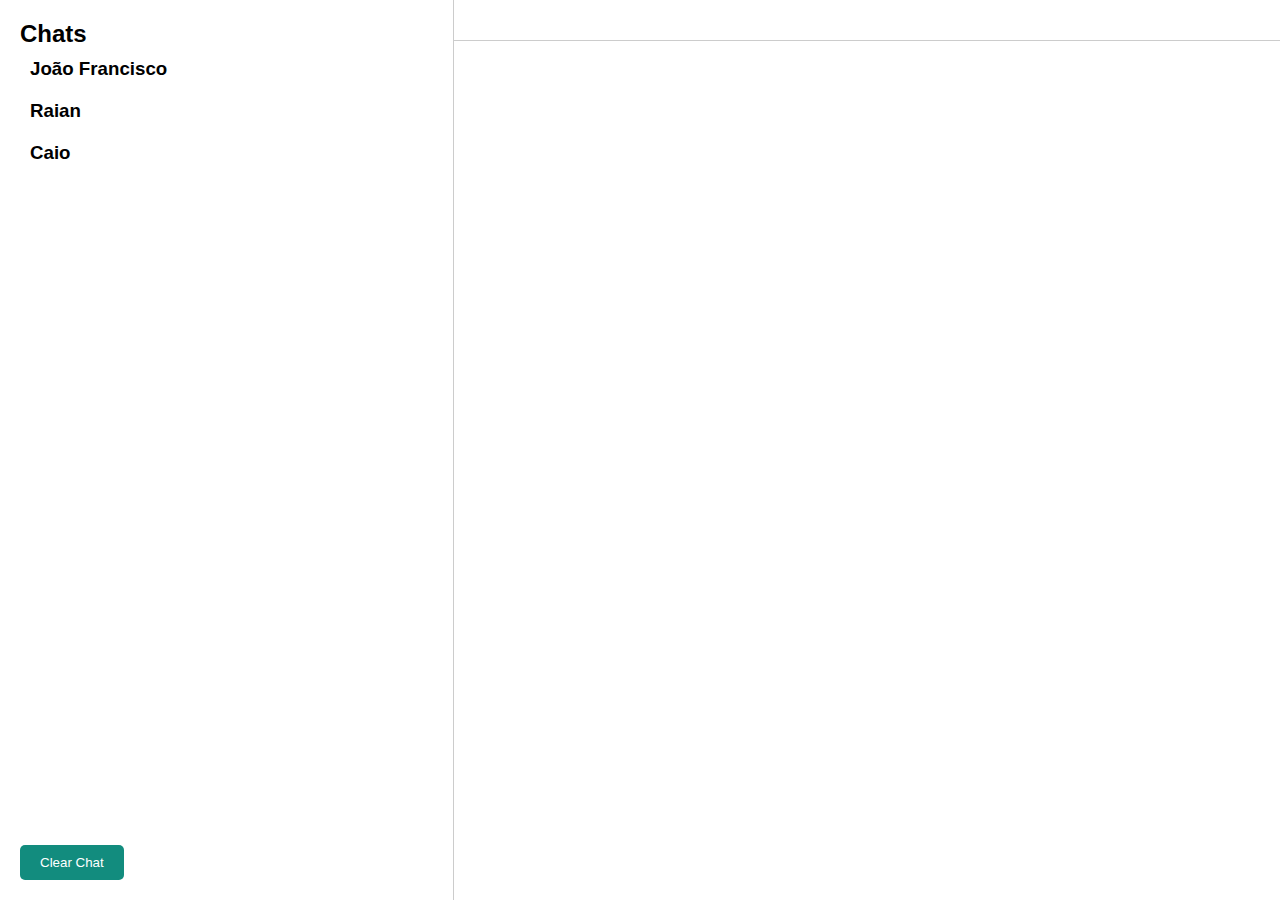
<file: src/pages/chat-page.html>
<!DOCTYPE html>
<html lang="en">
<head>
    <meta charset="UTF-8">
    <meta name="viewport" content="width=device-width, initial-scale=1.0">
    <title>Fofoquinha Interface</title>
    <link rel="stylesheet" type="text/css" href="../css/chat-page.css">
    <link href="https://fonts.googleapis.com/icon?family=Material+Icons" rel="stylesheet">
</head>
<body>
  <div class="container">
      <div class="chats">
          <h2>Chats</h2>
          <div class="list">
              <a href="#" class="chat">
                  <div class="details">
                      <div class="name">
                          <h3>João Francisco</h3>
                          <p class="message-preview"></p>
                      </div>
                      <div class="time">
                          <p></p>
                      </div>
                  </div>
              </a>
              <a href="#" class="chat">
                <div class="details">
                    <div class="name">
                        <h3>Raian</h3>
                        <p class="message-preview"></p>
                    </div>
                    <div class="time">
                        <p></p>
                    </div>
                </div>
            </a>
            <a href="#" class="chat">
                <div class="details">
                    <div class="name">
                        <h3>Caio
                        </h3>
                        <p class="message-preview"></p>
                    </div>
                    <div class="time">
                        <p></p>
                    </div>
                </div>
            </a>
          </div>
      </div>
      <div class="messages">
          <div class="header">
              <div class="name">
                  <h2></h2>
              </div>
          </div>
          <div class="main-chat" id="main-chat">
              <!-- Mensagens serão adicionadas dinamicamente aqui pelo JavaScript -->
          </div>
          <div class="footer">
              <input type="text" placeholder="Type your message here..." id="user-message">
              <button id="send-button">Send</button>
          </div>
      </div>
  </div>
  <button class="clear-chat-button">Clear Chat</button>
  <script src="../js/chat-page.js"></script>
</body>
</html>
</file>
<file: src/css/chat-page.css>
/* Reset de estilos */
* {
  margin: 0;
  padding: 0;
  box-sizing: border-box;

}

body {
  font-family: Arial, sans-serif;
  display: flex;
  flex-direction: column;
  min-height: 100vh;
  overflow: hidden; /* Impede a rolagem da página inteira */
}

.container {
  display: flex;
  flex: 1;
}

.chats {
  flex: 1;
  border-right: 1px solid #ccc;
  padding: 20px;
  overflow-y: auto;
}

.list {
  list-style-type: none;
}

.chat {
  display: flex;
  align-items: center;
  padding: 10px;
  text-decoration: none;
  color: inherit;
}

.chat:hover {
  background-color: #f0f0f0;
}

.details {
  flex: 1;
  display: flex;
  justify-content: space-between;
  align-items: center;
}

.name {
  flex: 1;
}

.message-preview {
  margin: 0;
  color: #999;
}

.time {
  margin-left: 10px;
  color: #999;
}

.messages {
  flex: 2;
  display: flex;
  flex-direction: column;
}

/* Adicione esta regra de estilo */
.main-chat {
  flex: 1;
  overflow-y: auto;
  max-height: calc(100vh - 120px); /* Ajuste conforme necessário */
}


.header {
  padding: 20px;
  border-bottom: 1px solid #ccc;
}

.footer {
  position: fixed;
  bottom: 0;
  left: 10;
  width: 1250px;
  display: flex;
  align-items: center;
  padding: 10px;
  background-color: #f9f9f9;
}

.footer input[type="text"] {
  flex: 1;
  padding: 8px;
  border: 1px solid #ccc;
  border-radius: 5px;
  margin-right: 10px;
}

.footer button {
  padding: 8px 20px;
  background-color: #128c7e;
  color: white;
  border: none;
  border-radius: 5px;
  cursor: pointer;
}

.footer button:hover {
  background-color: #0d6e5e;
}

.clear-chat-button {
  position: fixed;
  bottom: 20px;
  left: 20px;
  padding: 10px 20px;
  background-color: #128c7e;
  color: white;
  border: none;
  border-radius: 5px;
  cursor: pointer;
}

.clear-chat-button:hover {
  background-color: #0d6e5e;
}

/* Estilos para as mensagens */
.message {
  margin-bottom: 10px;
  display: flex;
  align-items: flex-end;
  position: relative;
}

.bubble {
  margin-inline: 30px;
  margin-block: 5px;
  background-color: #dcf8c6;
  max-width: 70%;
  border-radius: 10px;
  padding: 10px;
  word-wrap: break-word;
}

.text {
  word-wrap: break-word;
}

.time {
  position: absolute;
  bottom: -20px;
  right: 5px;
  font-size: 0.8em;
}

/* Estilo para o nome do usuário na parte superior */
.header .name h2 {
  margin: 0;
}
</file>
